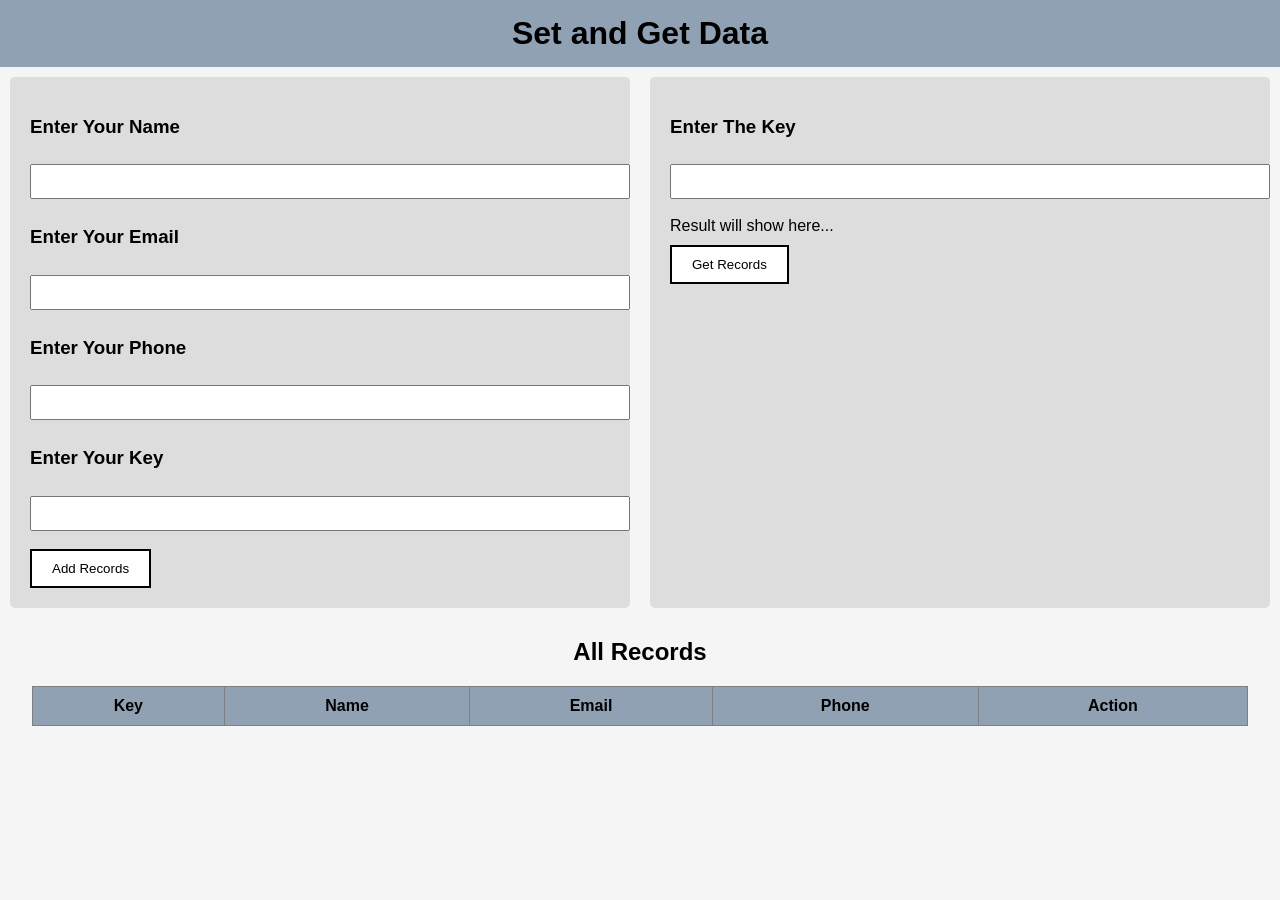
<file: index.html>
<!DOCTYPE html>
<html lang="en">

<head>
    <meta charset="UTF-8">
    <title>Records Management</title>

    <style>
        body {
            font-family: Arial;
            margin: 0;
            background: #f5f5f5;
        }

        h1 {
            text-align: center;
            background: #8fa1b3;
            padding: 15px;
            margin: 0;
        }

        .container {
            display: flex;
            gap: 20px;
            padding: 10px;
        }

        .box {
            flex: 1;
            background: #ddd;
            padding: 20px;
            border-radius: 5px;
        }

        input {
            width: 100%;
            padding: 8px;
            margin: 8px 0;
        }

        button {
            padding: 10px 20px;
            margin-top: 10px;
            cursor: pointer;
            border: 2px solid black;
            background: white;
        }

        table {
            width: 95%;
            margin: 20px auto;
            border-collapse: collapse;
            background: white;
        }

        th,
        td {
            padding: 10px;
            text-align: center;
        }

        th {
            background: #8fa1b3;
        }
    </style>
</head>

<body>

    <h1> Set and Get Data</h1>

    <div class="container">

        <!-- LEFT SIDE -->
        <div class="box">
            <h3>Enter Your Name</h3>
            <input type="text" id="name">

            <h3>Enter Your Email</h3>
            <input type="email" id="email">

            <h3>Enter Your Phone</h3>
            <input type="text" id="phone">

            <h3>Enter Your Key</h3>
            <input type="text" id="key">

            <button onclick="addRecord()">Add Records</button>
        </div>

        <!-- RIGHT SIDE -->
        <div class="box">
            <h3>Enter The Key</h3>
            <input type="text" id="searchKey">

            <div id="result" style="margin-top:10px;">
                Result will show here...
            </div>

            <button onclick="getRecord()">Get Records</button>
        </div>

    </div>

    <!-- TABLE -->
    <h2 style="text-align:center;">All Records</h2>

    <table border="1" id="recordsTable">
        <thead>
            <tr>
                <th>Key</th>
                <th>Name</th>
                <th>Email</th>
                <th>Phone</th>
                <th>Action</th>
            </tr>
        </thead>
        <tbody></tbody>
    </table>

    <script src=".\js\script.js"> </script>
</body>

</html>
</file>
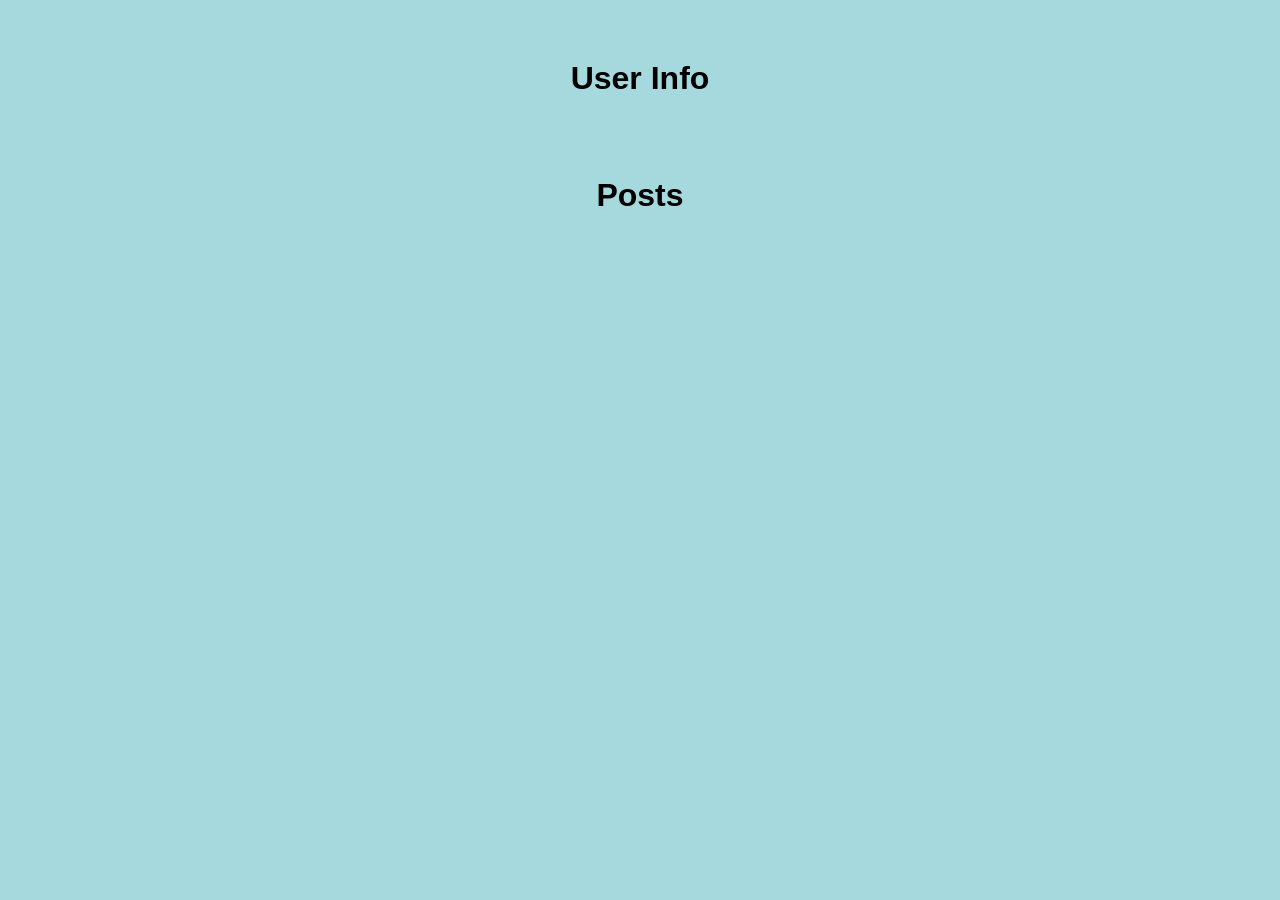
<file: show user data/index.html>
<!DOCTYPE html>
<html lang="en">

<head>
    <meta charset="UTF-8" />
    <meta name="viewport" content="width=device-width, initial-scale=1.0" />
    <title>Fetch Data</title>
    <link rel="stylesheet" href="style.css" />
</head>

<body>

    <h1>User Info</h1>
    <div id="user-container" class="container"></div>

    <h1>Posts</h1>
    <div id="post-container" class="container"></div>

    <script src="script.js"></script>
</body>

</html>
</file>
<file: show user data/style.css>
body {
  font-family: Arial, sans-serif;
  margin: 0;
  padding: 20px;
  background: #a6d9dd;
  text-align: center;
}

h1 {
  margin-top: 40px;
  margin-bottom: 20px;
}

.container {
  display: grid;
  grid-template-columns: repeat(auto-fit, minmax(300px, 1fr));
  gap: 15px;
  padding: 10px;
}

.card {
  background: white;
  padding: 15px;
  border-radius: 10px;
  box-shadow: 0 2px 8px rgba(0,0,0,0.1);
  text-align: left;
  transition: 0.3s;
}

.card:hover {
  transform: translateY(-5px);
}

.card h2 {
  margin: 0 0 10px;
  font-size: 18px;
}

.card p {
  margin: 5px 0;
  font-size: 14px;
}


.posts {
  margin-top: 10px;
}

.post {
  background: #f9f9f9;
  padding: 8px;
  margin-bottom: 8px;
  border-radius: 6px;
  border-left: 3px solid #4a90e2;
}

.post p {
  margin: 4px 0;
  font-size: 13px;
}
</file>
